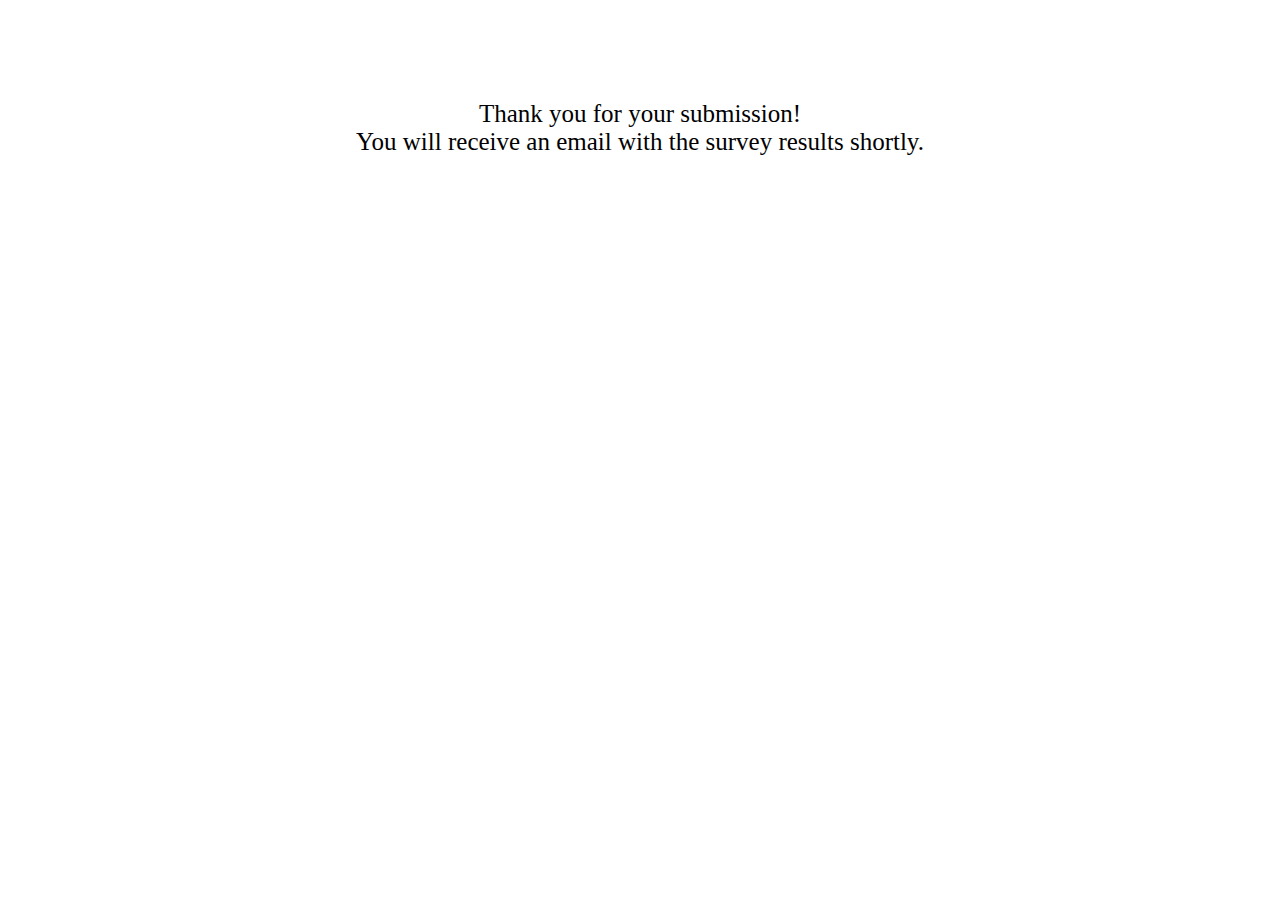
<file: PyMegaApps/heightapp/templates/success.html>
<!DOCTYPE html>
<html lang="en">
    <title> Data Collector App </title>
    <head>
        <link href="../static/main.css" rel="stylesheet">
    </head>
        <body>
            <div class="container">
                <p> Thank you for your submission! <br>
                You will receive an email with the survey results shortly.
            </p>
            </div>
        </body>
</html>
</file>
<file: PyMegaApps/heightapp/static/main.css>
html, body {
    height: 100%;
    margin: 0;
}

.container {
    margin: 0 auto;
    width: 100%;
    height: 100%;
    overflow: hidden;
    text-align: center;

}

.container h1 {
    font-family:Arial, Helvetica, sans-serif;
    font-size: 30px;
    margin-top: 80px;
}

.container form {
    margin: 30px;
}

.container input {
    width: 350px;
    height: 15px;
    font-size: 20px;
    margin: 2px;
    padding: 20px;
    transition: all 0.2s ease-in-out;
}

.container button {
    font-size: 20px;
    width:100px;
    height: 40px;
    background-color: steelblue;
    margin: 4px;
}

.container p {
    font-size: 25px;
    margin: 100px;
}

.message {
    font-family:Arial, Helvetica;
    font-size: 20px;
    color: #ff9999;
}
</file>
